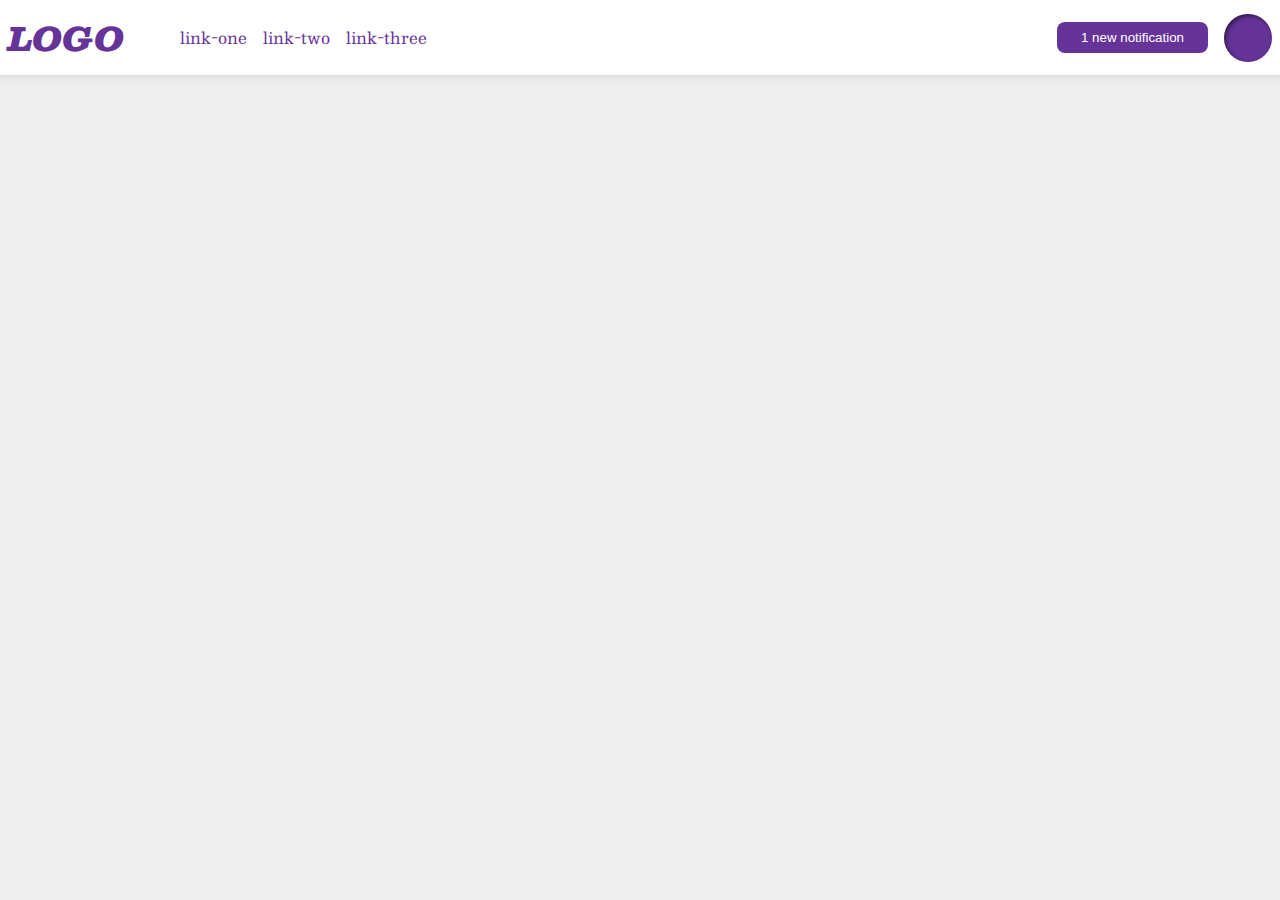
<file: flex/03-flex-header-2/index.html>
<!DOCTYPE html>
<html lang="en">
  <head>
    <meta charset="UTF-8">
    <meta http-equiv="X-UA-Compatible" content="IE=edge">
    <meta name="viewport" content="width=device-width, initial-scale=1.0">
    <title>Flex Header 2</title>
    <link rel="stylesheet" href="style.css">
  </head>
  <body>
    <div class="header">
      <div class="left">
        <div class="logo">
          LOGO
        </div>
        <ul class="links">
          <li><a href="google.com">link-one</a></li>
          <li><a href="google.com">link-two</a></li>
          <li><a href="google.com">link-three</a></li>
        </ul>
      </div>
      <div class="right">
        <button class="notifications">
          1 new notification
        </button>
        <div class="profile-image"></div>
      </div>
    </div>
  </body>
</html>
</file>
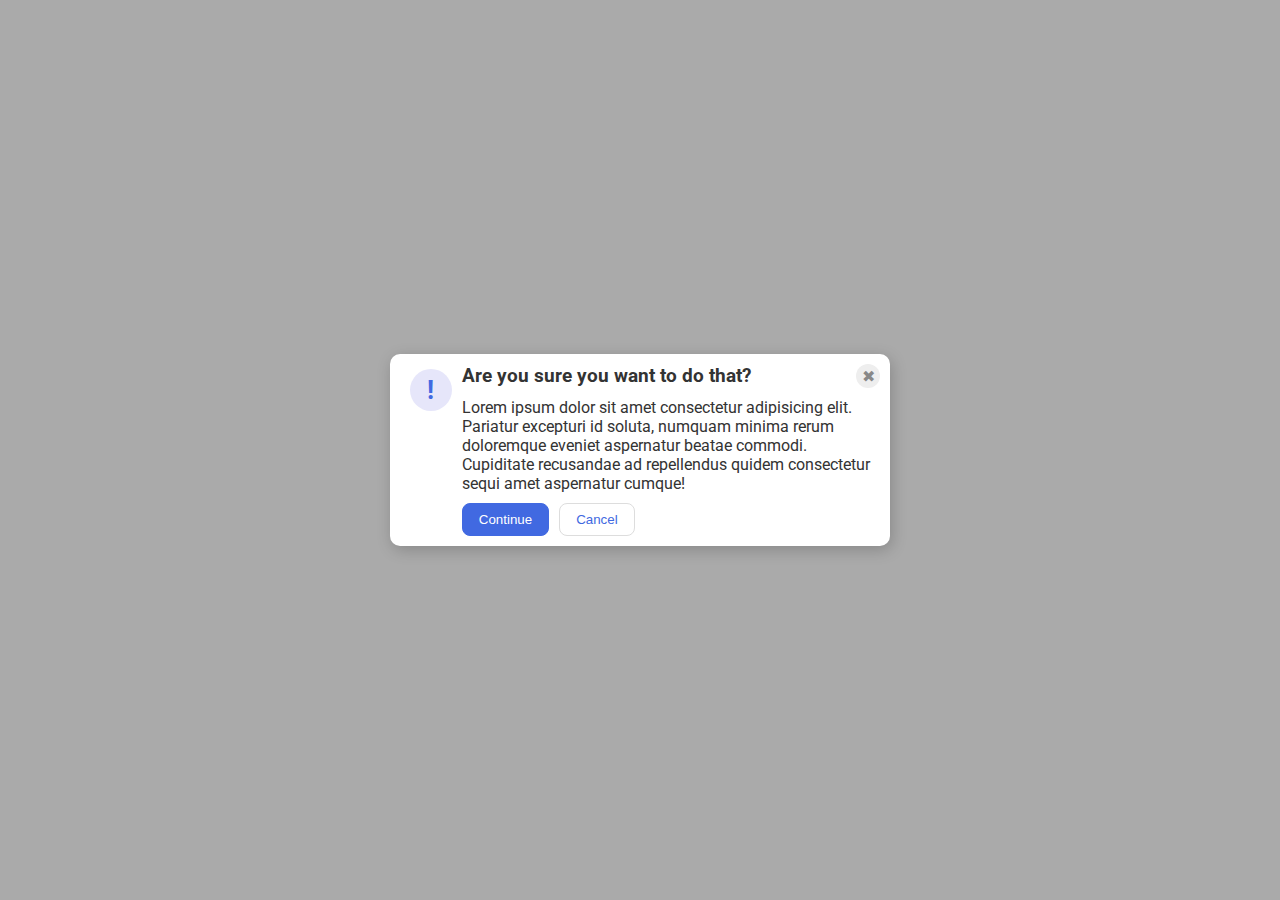
<file: flex/05-flex-modal/index.html>
<!DOCTYPE html>
<html lang="en">
  <head>
    <meta charset="UTF-8">
    <meta http-equiv="X-UA-Compatible" content="IE=edge">
    <meta name="viewport" content="width=device-width, initial-scale=1.0">
    <link rel="stylesheet" href="style.css">
    <title>Modal</title>
  </head>
  <body>
    <div class="modal">
      <div class="icon">!</div>
      <div class="content">
        <div class="topBar">
          <div class="header">Are you sure you want to do that?</div>
          <div class="close-button">✖</div>
        </div>
        <div class="text">Lorem ipsum dolor sit amet consectetur adipisicing elit. Pariatur excepturi id soluta, numquam minima rerum doloremque eveniet aspernatur beatae commodi. Cupiditate recusandae ad repellendus quidem consectetur sequi amet aspernatur cumque!</div>
        <div class="buttons">
          <button class="continue">Continue</button>
          <button class="cancel">Cancel</button>
        </div>
      </div>
    </div>
  </body>
</html>
</file>
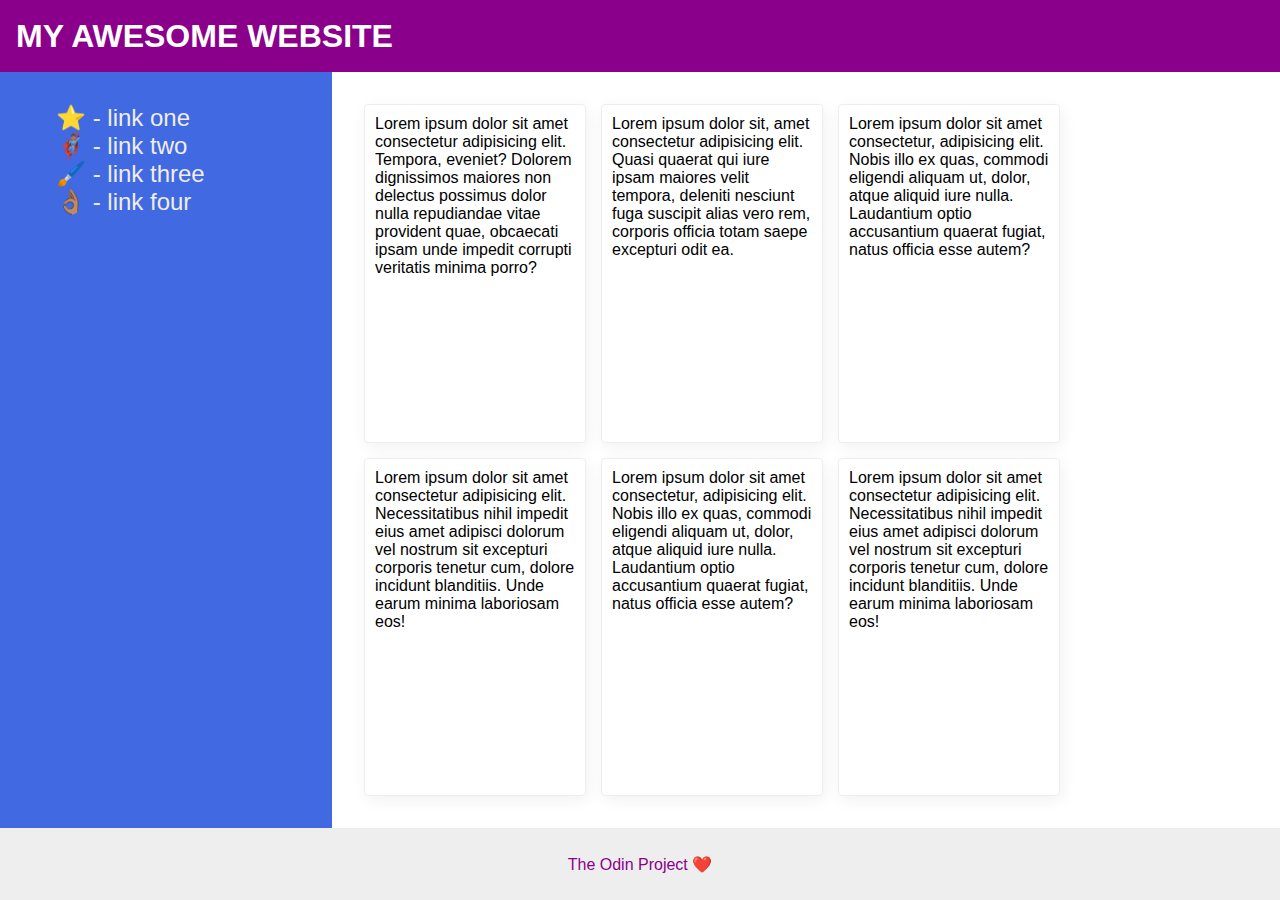
<file: flex/07-flex-layout-2/index.html>
<!DOCTYPE html>
<html lang="en">
  <head>
    <meta charset="UTF-8">
    <meta http-equiv="X-UA-Compatible" content="IE=edge">
    <meta name="viewport" content="width=device-width, initial-scale=1.0">
    <title>The Holy Grail</title>
    <link rel="stylesheet" href="style.css">
  </head>
  <body>
    <div class="header">
      MY AWESOME WEBSITE
    </div>

    <div class="container">
      <div class="sidebar">
        <ul>
          <li><a href="#">⭐ - link one</a></li>
          <li><a href="#">🦸🏽‍♂️ - link two</a></li>
          <li><a href="#">🖌️ - link three</a></li>
          <li><a href="#">👌🏽 - link four</a></li>
        </ul>
      </div>
  
      <div class="cards">
        <div class="card">Lorem ipsum dolor sit amet consectetur adipisicing elit. Tempora, eveniet? Dolorem dignissimos maiores non delectus possimus dolor nulla repudiandae vitae provident quae, obcaecati ipsam unde impedit corrupti veritatis minima porro?</div>
        <div class="card">Lorem ipsum dolor sit, amet consectetur adipisicing elit. Quasi quaerat qui iure ipsam maiores velit tempora, deleniti nesciunt fuga suscipit alias vero rem, corporis officia totam saepe excepturi odit ea.</div>
        <div class="card">Lorem ipsum dolor sit amet consectetur, adipisicing elit. Nobis illo ex quas, commodi eligendi aliquam ut, dolor, atque aliquid iure nulla. Laudantium optio accusantium quaerat fugiat, natus officia esse autem?</div>
        <div class="card">Lorem ipsum dolor sit amet consectetur adipisicing elit. Necessitatibus nihil impedit eius amet adipisci dolorum vel nostrum sit excepturi corporis tenetur cum, dolore incidunt blanditiis. Unde earum minima laboriosam eos!</div>
        <div class="card">Lorem ipsum dolor sit amet consectetur, adipisicing elit. Nobis illo ex quas, commodi eligendi aliquam ut, dolor, atque aliquid iure nulla. Laudantium optio accusantium quaerat fugiat, natus officia esse autem?</div>
        <div class="card">Lorem ipsum dolor sit amet consectetur adipisicing elit. Necessitatibus nihil impedit eius amet adipisci dolorum vel nostrum sit excepturi corporis tenetur cum, dolore incidunt blanditiis. Unde earum minima laboriosam eos!</div>
      </div>
      
    </div>
    
    <div class="footer">
      The Odin Project ❤️
    </div>
  </body>
</html>
</file>
<file: flex/03-flex-header-2/style.css>
/* this is some magical font-importing.  
you'll learn about it later. */
@import url('https://fonts.googleapis.com/css2?family=Besley:ital,wght@0,400;1,900&display=swap');

body {
  margin: 0;
  background: #eee;
  font-family: Besley, serif;
}

.header {
  background: white;
  border-bottom: 1px solid #ddd;
  box-shadow: 0 0 8px rgba(0,0,0,.1);
  display: flex;
  padding: 8px;
  gap: 16px;
  min-width: max-content;
}

.profile-image {
  background: rebeccapurple;
  box-shadow: inset 2px 2px 4px rgba(0,0,0,.5);
  border-radius: 50%;
  width: 48px;
  height: 48px;
}

.logo {
  color: rebeccapurple;
  font-size: 32px;
  font-weight: 900;
  font-style: italic;
}

button {
  border: none;
  border-radius: 8px;
  background: rebeccapurple;
  color: white;
  padding: 8px 24px;
}

a {
  /* this removes the line under our links */
  text-decoration: none;
  color: rebeccapurple;
}

ul {
  list-style-type: none;
  display: flex;
  justify-content: center;
  align-items: center;
}

ul li {
  word-wrap: none;
}

.right, .left, ul {
  display: flex;
  align-items: center;
  
}

.right, .left, ul {
  gap: 16px;
}

.right {
  margin-left: auto;
}
</file>
<file: flex/05-flex-modal/style.css>
@import url('https://fonts.googleapis.com/css2?family=Roboto:wght@400;700&display=swap');

html, body {
  height: 100%;
}

body {
  font-family: Roboto, sans-serif;
  margin: 0;
  background: #aaa;
  color: #333;
  /* I'll give you this one for free lol */
  display: flex;
  align-items: center;
  justify-content: center;
}

.modal {
  background: white;
  width: 480px;
  border-radius: 10px;
  box-shadow: 2px 4px 16px rgba(0,0,0,.2);
  display: flex;
  flex: 0 0 auto;
  justify-content: space-between;
  padding: 10px;
}
.content {
  display: flex;
  flex-direction: column;
  justify-content: space-evenly;
  flex: 5;
}
.topBar, .buttons {
  display: flex;
}

.buttons, .text {
  margin-top: 10px;
}

.buttons {
  display: flex;
  gap: 10px;
}

.header {
  font-weight: bold;
  font-size: 1.2rem;
}

.icon {
  color: royalblue;
  font-size: 26px;
  font-weight: 700;
  background: lavender;
  width: 42px;
  height: 42px;
  border-radius: 50%;
  display: flex;
  align-items: center;
  justify-content: center;
  flex: 0.5;
  margin: 5px 10px
}

.close-button {
  background: #eee;
  border-radius: 50%;
  color: #888;
  font-weight: 400;
  font-size: 16px;
  height: 24px;
  width: 24px;
  display: flex;
  align-items: center;
  justify-content: center;
  margin-left: auto;
}

button {
  padding: 8px 16px;
  border-radius: 8px;
}

button.continue {
  background: royalblue;
  border: 1px solid royalblue;
  color: white;
}

button.cancel {
  background: white;
  border: 1px solid #ddd;
  color: royalblue;
}
</file>
<file: flex/07-flex-layout-2/style.css>
body {
  font-family: -apple-system, BlinkMacSystemFont, 'Segoe UI', Roboto, Oxygen, Ubuntu, Cantarell, 'Open Sans', 'Helvetica Neue', sans-serif;
  margin: 0;
  min-height: 100vh;
}

.header {
  height: 72px;
  background: darkmagenta;
  color: white;
}

.footer {
  height: 72px;
  background: #eee;
  color: darkmagenta;
}

.sidebar {
  width: 300px;
  background: royalblue;
}

.card {
  border: 1px solid #eee;
  box-shadow: 2px 4px 16px rgba(0,0,0,.06);
  border-radius: 4px;
}


/* Solution */

body { 
  display: flex;
  flex-direction: column;
  justify-content: space-between;
}

.header {
  font-size: 32px;
  font-weight: 900;
  display: flex;
  align-items: center;
  padding-left: 16px;
}

.container {
  display: flex;
  flex-grow: 1;
}

.cards {
  display: flex;
  flex-wrap: wrap;
  gap: 15px;
  padding: 32px;
}

.card {
  width: 200px;
  flex-shrink: 0;
  padding: 10px;
}

.sidebar {
  flex-shrink: 0;
  padding: 16px;
}

.footer {
  display: flex;
  align-items: center;
  justify-content: center;
}

ul {
  list-style: none;
}
ul li a {
  text-decoration: none;
  font-size: 24px;
  color: #eee;
}
</file>
